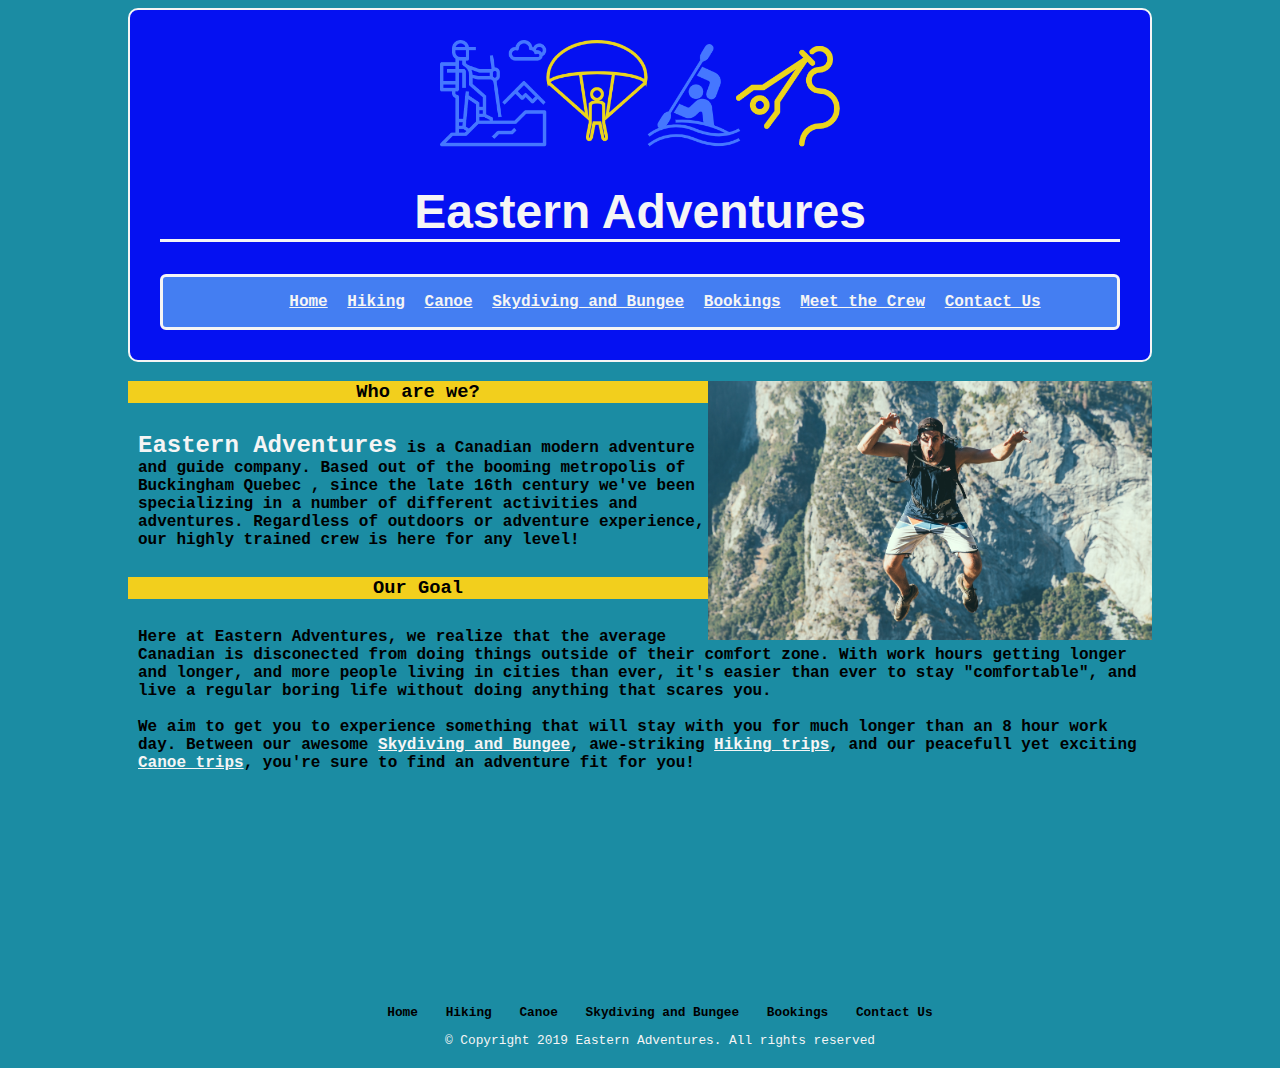
<file: H10/Index.html>
<!DOCTYPE html>
<html lang="en">
<head>
        <meta name="keywords" content="Adventure Canoe Hiking Bungee Bungy Skydive Skydiving Outdoors Canada"/>
        <meta name="description" content="Eastern Adventures is a Canadian modern adventure and guide company. Based out of the booming metropolis of Peawanuck, near Polar Bear Provincial Park. Since the late 16th century, we've been specializing in a number of different activities and adventures, regardless of outdoors or adventure experience, our highly trained crew is here for any level!"/>
        <meta charset="UTF-8">
        <meta name="viewport" content="width=device-width, initial-scale=1.0">
        <meta http-equiv="X-UA-Compatible" content="ie=edge">
         <!-- Domain name = EasterrnAdventures -->
    <link href="./styles/site.css" rel="stylesheet" type="text/css">
    <title>Eastern Adventures</title>
</head>
<body>
    <header>
        <img src="./images/Logo.jpg" alt="Logo">

        <h1 id="title">Eastern Adventures</h1>
        <nav>
            <ul>
                <li><a href="./Index.html">Home</a></li>
                 <li><a href="./hiking.html">Hiking</a></li> 
                 <li><a href="./canoe.html">Canoe</a></li> 
                 <li><a href="./SkydivingBungee.html">Skydiving and Bungee</a></li>
                 <li class="notMobile"><a href="./bookings.html">Bookings</a></li>
                 <li class="notMobile"><a href="./crew.html">Meet the Crew</a></li>
                 <li class="notMobile"><a href="./contact.html">Contact Us</a></li>
             </ul>
                
            </nav>
       
    </header>
<main>
        <img src="./images/jumping.jpg" alt="man jumping" height="259" width="444" class="img">
    <h3>Who are we?</h3>
    <div class="pars"><span>Eastern Adventures</span> is a Canadian modern adventure and guide company. Based out of the booming metropolis of Buckingham Quebec , since the late 16th century we've been specializing in a number of different activities and adventures. Regardless of outdoors or adventure experience, our highly trained crew is here for any level!</div>
   

    <h3 class="notMobile">Our Goal</h3>
    <div class="notMobile">Here at Eastern Adventures, we realize that the average Canadian is disconected from doing things outside of their comfort zone. With work hours getting longer and longer, and more people living in cities than ever, it's easier than ever to stay "comfortable", and live a regular boring life without doing anything that scares you.
        <br/><br/>
     We aim to get you to experience something that will stay with you for much longer than an 8 hour work day. Between our awesome 
        <a href="./skydivingbungee.html">Skydiving and Bungee</a>, awe-striking <a href="./hiking.html">Hiking trips</a>, and our peacefull yet exciting <a href="./canoe.html">Canoe trips</a>, you're sure to find an adventure fit for you!
    </div>

</main>
<footer>
    <ul>
        <li><a href="./Index.html">Home</a></li>
         <li><a href="./hiking.html">Hiking</a></li> 
         <li><a href="./canoe.html">Canoe</a></li> 
         <li><a href="./SkydivingBungee.html">Skydiving and Bungee</a></li>
         <li><a href="./bookings.html">Bookings</a></li>
         <li><a href="./contact.html">Contact Us</a></li>
     </ul>
     <ul>
            <li>&copy; Copyright 2019 Eastern Adventures. All rights reserved </li>
        </ul>
</footer>
</body>
</html>
</file>
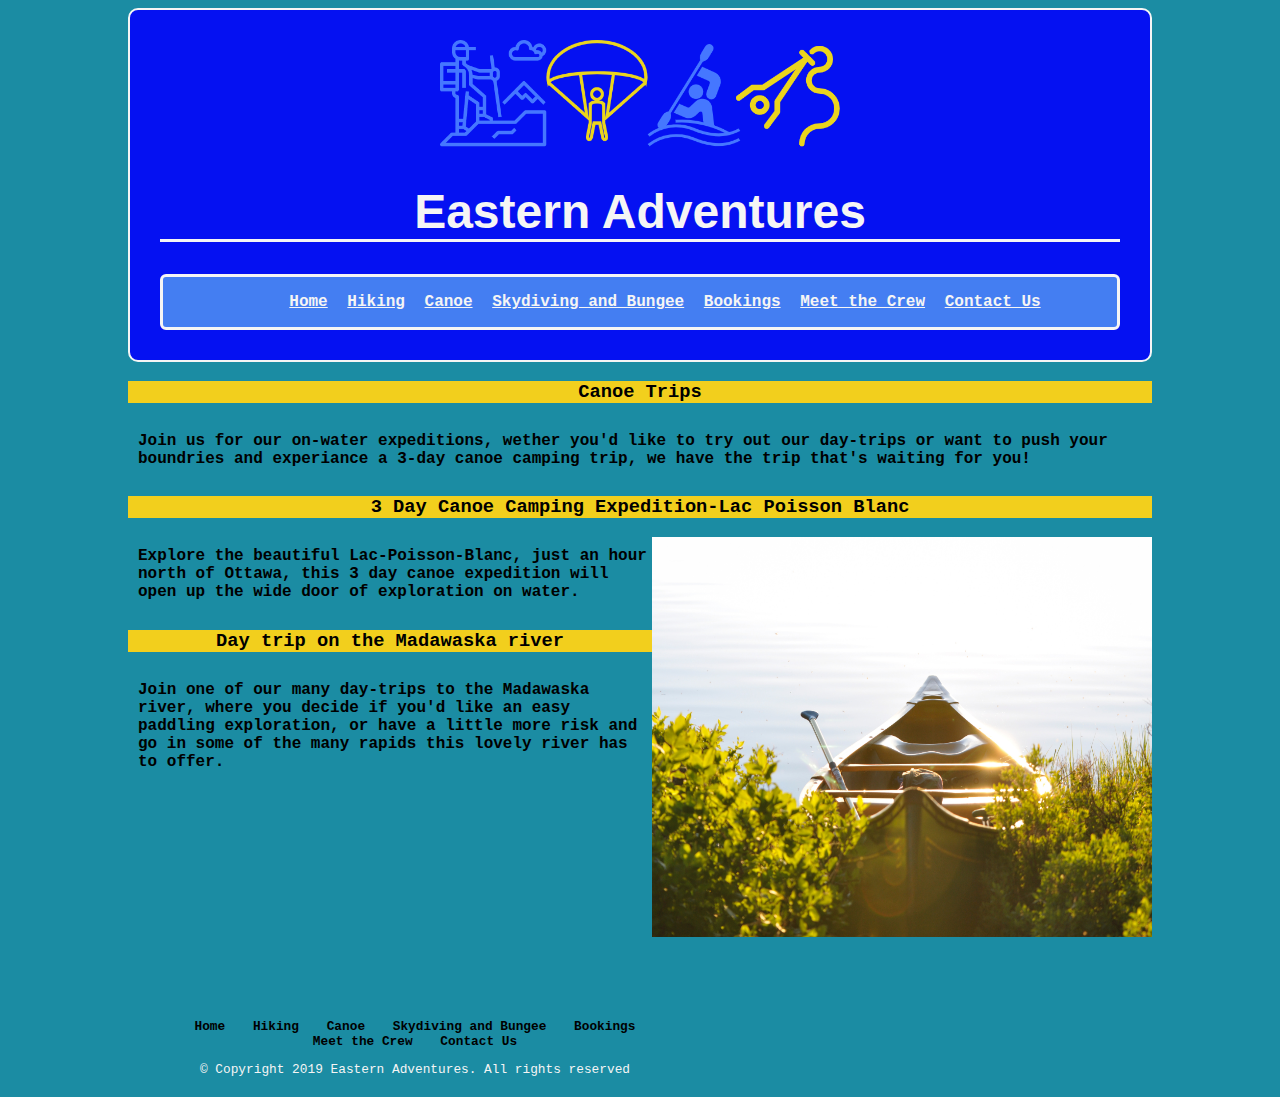
<file: H10/canoe.html>
<!DOCTYPE html>
<html lang="en">
<head>
        <meta name="keywords" content="Adventure Canoe Hiking Bungee Bungy Skydive Skydiving Outdoors Canada"/>
        <meta name="description" content="Eastern Adventures is a Canadian modern adventure and guide company. Based out of the booming metropolis of Peawanuck, near Polar Bear Provincial Park. Since the late 16th century, we've been specializing in a number of different activities and adventures, regardless of outdoors or adventure experience, our highly trained crew is here for any level!"/>
        <meta charset="UTF-8">
        <meta name="viewport" content="width=device-width, initial-scale=1.0">
        <meta http-equiv="X-UA-Compatible" content="ie=edge">
         <!-- Domain name = EasterrnAdventures -->
    <link href="./styles/site.css" rel="stylesheet" type="text/css">
    <title>Eastern Adventures</title>
</head>
<body>
    <header>
        <img src="./images/Logo.jpg" alt="Logo">
        <h1 id="title"> Eastern Adventures</h1>
        <nav>
            <ul>
                <li><a href="./Index.html">Home</a></li>
                 <li><a href="./hiking.html">Hiking</a></li> 
                 <li><a href="./canoe.html">Canoe</a></li> 
                 <li><a href="./SkydivingBungee.html">Skydiving and Bungee</a></li>
                 <li class="notMobile"><a href="./bookings.html">Bookings</a></li>
                 <li class="notMobile"><a href="./crew.html">Meet the Crew</a></li>
                 <li class="notMobile"><a href="./contact.html">Contact Us</a></li>
             </ul>
                
            </nav>
       
    </header>
<main>
    <h3>Canoe Trips</h3>
    <p>Join us for our on-water expeditions, wether you'd like to try out our day-trips or want to push your boundries and experiance a 3-day canoe camping trip, we have the trip that's waiting for you!</p>
    <h3><a href="bookings.html">3 Day Canoe Camping Expedition-Lac Poisson Blanc</a></h3>
        <img src="./images/canoe.jpg" alt="Canoe" width="500" height="400" class="img">
        <p>Explore the beautiful Lac-Poisson-Blanc, just an hour north of Ottawa, this 3 day canoe expedition will open up the wide door of exploration on water. </p>

        <h3><a href="bookings.html">Day trip on the Madawaska river</a></h3>
        <p>Join one of our many day-trips to the Madawaska river, where you decide if you'd like an easy paddling exploration, or have a little more risk and go in some of the many rapids this lovely river has to offer.</p>
</main>
<footer>
    <ul>
        <li><a href="./Index.html">Home</a></li>
         <li><a href="./hiking.html">Hiking</a></li> 
         <li><a href="./canoe.html">Canoe</a></li> 
         <li><a href="./SkydivingBungee.html">Skydiving and Bungee</a></li>
         <li><a href="./bookings.html">Bookings</a></li>
         <li><a href="./crew.html">Meet the Crew</a></li>
         <li><a href="./contact.html">Contact Us</a></li>
     </ul>
     <ul>
            <li>&copy; Copyright 2019 Eastern Adventures. All rights reserved </li>
     </ul>
    </footer>
</body>
</html>
</file>
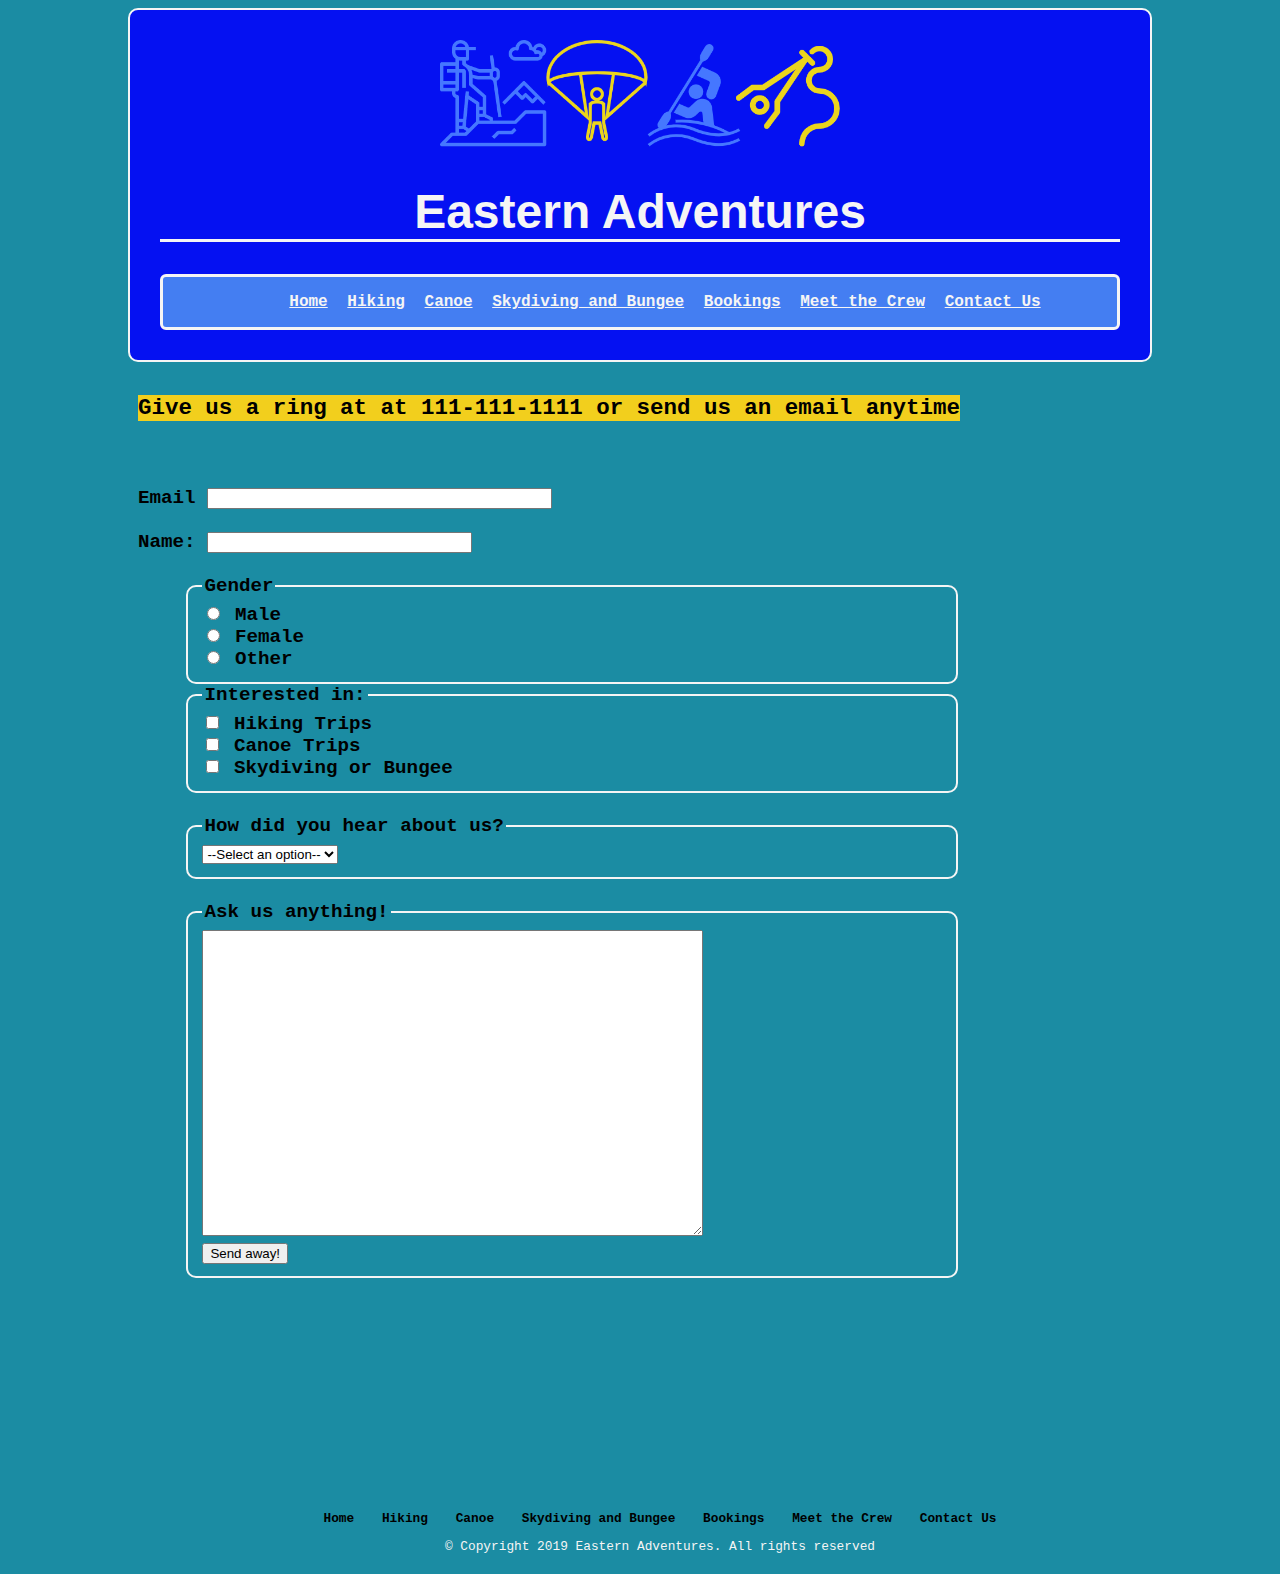
<file: H10/contact.html>
<!DOCTYPE html>
<html lang="en">
<head>
        <meta name="keywords" content="Adventure Canoe Hiking Bungee Bungy Skydive Skydiving Outdoors Canada"/>
        <meta name="description" content="Eastern Adventures is a Canadian modern adventure and guide company. Based out of the booming metropolis of Peawanuck, near Polar Bear Provincial Park. Since the late 16th century, we've been specializing in a number of different activities and adventures, regardless of outdoors or adventure experience, our highly trained crew is here for any level!"/>
        <meta charset="UTF-8">
        <meta name="viewport" content="width=device-width, initial-scale=1.0">
        <meta http-equiv="X-UA-Compatible" content="ie=edge">
         <!-- Domain name = EasterrnAdventures -->
    <link href="./styles/site.css" rel="stylesheet" type="text/css">
    <title>Eastern Adventures</title>
</head>
<body>
    <header>
        <img src="./images/Logo.jpg" alt="Logo">

        <h1 id="title"> Eastern Adventures
        </h1>
        <nav>
            <ul>
                <li><a href="./Index.html">Home</a></li>
                 <li><a href="./hiking.html">Hiking</a></li> 
                 <li><a href="./canoe.html">Canoe</a></li> 
                 <li><a href="./SkydivingBungee.html">Skydiving and Bungee</a></li>
                 <li class="notMobile"><a href="./bookings.html">Bookings</a></li>
                 <li class="notMobile"><a href="./crew.html">Meet the Crew</a></li>
                 <li class="notMobile"><a href="./contact.html">Contact Us</a></li>
             </ul>
            </nav>
       
    </header>
<main>

    <form name="f1" id="f1" method="GET">
        <h3>Give us a ring at <span class="notMobile">at 111-111-1111</span> <a class="onlyMobile" href=tel:111-111-1111>111-111-1111</a> or send us an <a href= mailto:17684842@Easternadventures.ca>email</a> anytime</h3><br/><br/>

       <label for="CustEmail">Email</label> 
        <input type="text" name="CustE" id="CustEmail" size="40"/><br/><br/>
        <label for="CName">Name:</label>
         <input type="text" name="CN" id="CName" size="30"/><br/><br/>
         <fieldset>
        <legend>Gender</legend>
    
        <input type="radio" name="Gender" id="male" value="Male"/>
        <label for="male">Male</label><br/>

        <input type="radio" name="Gender" id="female" value="Female"/>
        <label for="female">Female</label><br/>
        <input type="radio" name="Gender" id="other" value="Female"/>
        <label for="other">Other</label>
         </fieldset>
         <fieldset>
        <legend>Interested in:</legend> 
        <input type="checkbox" name="t1" id="t1"/>
        <label for="t1">Hiking Trips</label><br/>
        <input type="checkbox" name="t2" id="t2"/>
        <label for="t2">Canoe Trips</label><br/>
        <input type="checkbox" name="t3" id="t3"/>
        <label for="t3">Skydiving or Bungee</label>
    </fieldset>
    <br/>
    <fieldset>
        <legend>How did you hear about us?</legend>
        <select>
        <option value="0">--Select an option--</option>
        <option value="1">FaceBook</option>
        <option value="2">Twitter</option>
        <option value="3">Word of mouth</option>
        <option value="4">Brochure</option>
        </select>
    </fieldset>
    <br/>
        <fieldset>
        <legend>Ask us anything!</legend>
        <textarea name="Questions" id="questions" rows="20" cols="60"></textarea>
        <br/>
        <button type="submit" value="sendMail" name="submit" id="submit">Send away!</button>
        </fieldset>
    </form>
        
    </main>
<footer>
    <ul>
         <li><a href="./Index.html">Home</a></li>
         <li><a href="./hiking.html">Hiking</a></li> 
         <li><a href="./canoe.html">Canoe</a></li> 
         <li><a href="./SkydivingBungee.html">Skydiving and Bungee</a></li>
         <li><a href="./bookings.html">Bookings</a></li>
         <li><a href="./crew.html">Meet the Crew</a></li>
         <li><a href="./contact.html">Contact Us</a></li>
     </ul>
     <ul>
            <li>&copy; Copyright 2019 Eastern Adventures. All rights reserved </li>
        </ul>
</footer>
</body>
</html>
</file>
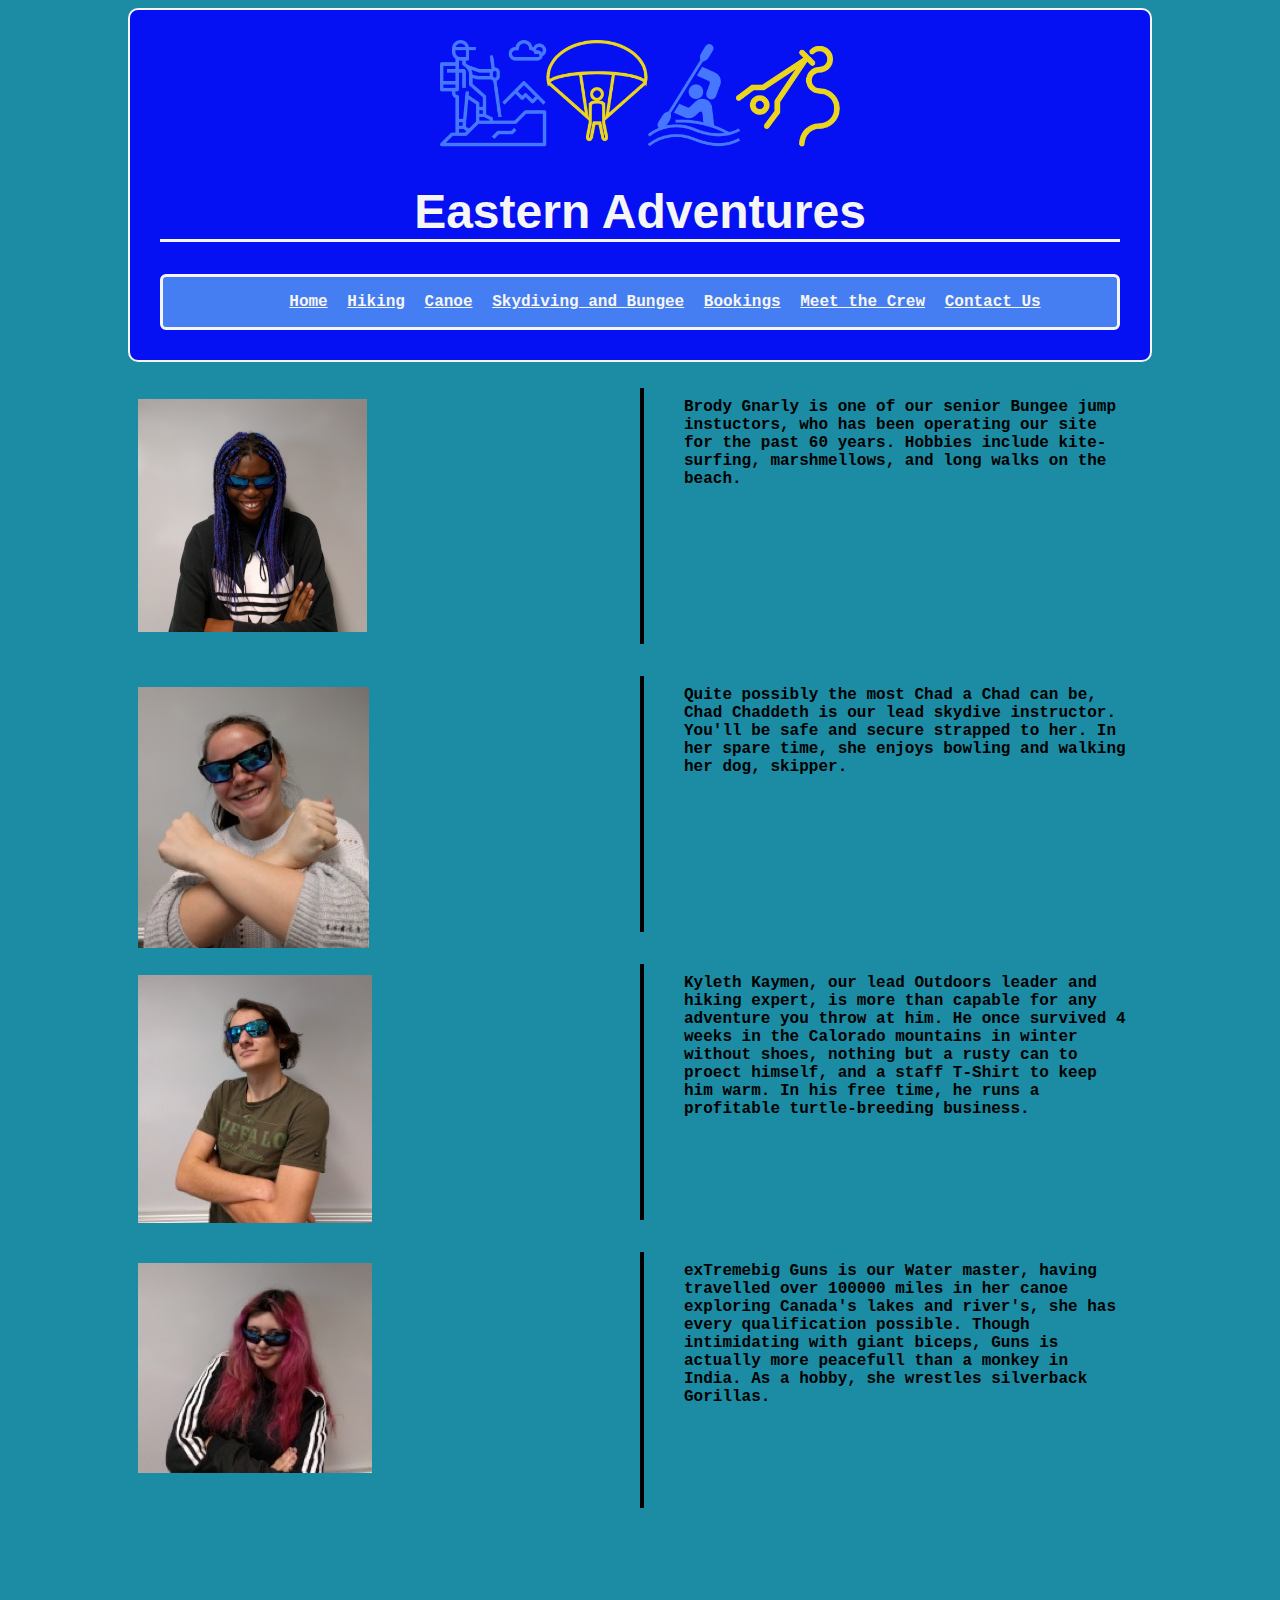
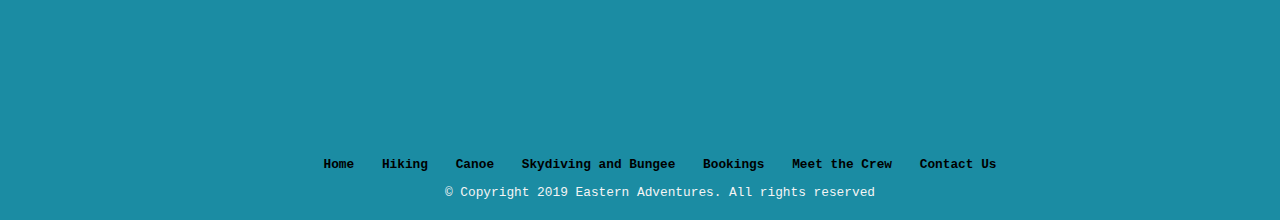
<file: H10/crew.html>
<!DOCTYPE html>
<html lang="en">
<head>
        <meta name="keywords" content="Adventure Canoe Hiking Bungee Bungy Skydive Skydiving Outdoors Canada"/>
        <meta name="description" content="Eastern Adventures is a Canadian modern adventure and guide company. Based out of the booming metropolis of Peawanuck, near Polar Bear Provincial Park. Since the late 16th century, we've been specializing in a number of different activities and adventures, regardless of outdoors or adventure experience, our highly trained crew is here for any level!"/>
        <meta charset="UTF-8">
        <meta name="viewport" content="width=device-width, initial-scale=1.0">
        <meta http-equiv="X-UA-Compatible" content="ie=edge">
         <!-- Domain name = EasterrnAdventures -->
    <link href="./styles/site.css" rel="stylesheet" type="text/css">
    <title>Eastern Adventures</title>
</head>
<body>
    <header>
        <img src="./images/Logo.jpg" alt="Logo">

        <h1 id="title"> Eastern Adventures
        </h1>
        <nav>
            <ul>
                <li><a href="./Index.html">Home</a></li>
                 <li><a href="./hiking.html">Hiking</a></li> 
                 <li><a href="./canoe.html">Canoe</a></li> 
                 <li><a href="./SkydivingBungee.html">Skydiving and Bungee</a></li>
                 <li class="notMobile"><a href="./bookings.html">Bookings</a></li>
                 <li class="notMobile"><a href="./crew.html">Meet the Crew</a></li>
                 <li class="notMobile"><a href="./contact.html">Contact Us</a></li>
             </ul>
                
            </nav>
       
    </header>
<main>
    <div class="flex">
        <img src="./images/BrodyGnarly.jpg" alt="crew">
        <p>Brody Gnarly is one of our senior Bungee jump instuctors, who has been operating our site for the past 60 years. Hobbies include kite-surfing, marshmellows, and long walks on the beach.</p> 
        <img src="./images/Picture1.jpg" alt="crew">
        <p>Quite possibly the most Chad a Chad can be, Chad Chaddeth is our lead skydive instructor. You'll be safe and secure strapped to her. In her spare time, she enjoys bowling and walking her dog, skipper.</p>
        <img src="./images/KylethKaymen.jpg" alt="crew">
        <p>Kyleth Kaymen, our lead Outdoors leader and hiking expert, is more than capable for any adventure you throw at him. He once survived 4 weeks in the Calorado mountains in winter without shoes, nothing but a rusty can to proect himself, and a staff T-Shirt to keep him warm. In his free time, he runs a profitable turtle-breeding business.</p>
        <img src="./images/exTremebig-GUns.jpg" alt="crew">
        <p>exTremebig Guns is our Water master, having travelled over 100000 miles in her canoe exploring Canada's lakes and river's, she has every qualification possible. Though intimidating with giant biceps, Guns is actually more peacefull than a monkey in India. As a hobby, she wrestles silverback Gorillas.</p>
    </div>
</main>
<footer>
    <ul>
        <li><a href="./Index.html">Home</a></li>
         <li><a href="./hiking.html">Hiking</a></li> 
         <li><a href="./canoe.html">Canoe</a></li> 
         <li><a href="./SkydivingBungee.html">Skydiving and Bungee</a></li>
         <li><a href="./bookings.html">Bookings</a></li>
         <li><a href="./crew.html">Meet the Crew</a></li>
         <li><a href="./contact.html">Contact Us</a></li>
     </ul>   
       <ul>
            <li>&copy; Copyright 2019 Eastern Adventures. All rights reserved </li>
        </ul>
</footer>
</body>
</html>
</file>
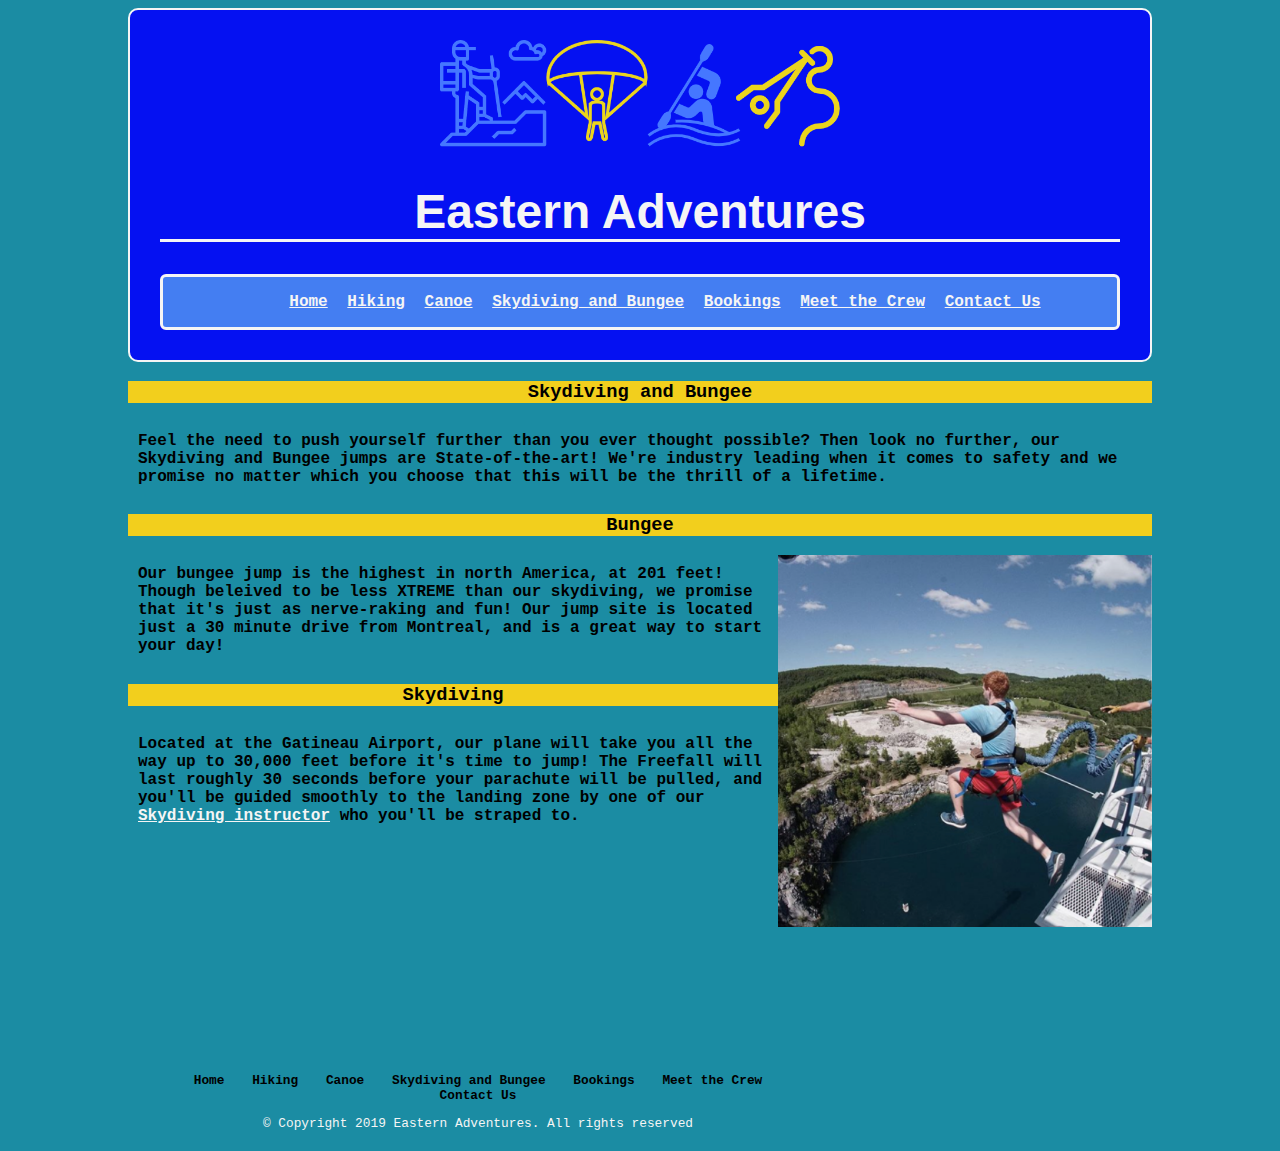
<file: H10/skydivingbungee.html>
<!DOCTYPE html>
<html lang="en">
<head>
        <meta name="keywords" content="Adventure Canoe Hiking Bungee Bungy Skydive Skydiving Outdoors Canada"/>
        <meta name="description" content="Eastern Adventures is a Canadian modern adventure and guide company. Based out of the booming metropolis of Peawanuck, near Polar Bear Provincial Park. Since the late 16th century, we've been specializing in a number of different activities and adventures, regardless of outdoors or adventure experience, our highly trained crew is here for any level!"/>
        <meta charset="UTF-8">
        <meta name="viewport" content="width=device-width, initial-scale=1.0">
        <meta http-equiv="X-UA-Compatible" content="ie=edge">
         <!-- Domain name = EasterrnAdventures -->
    <link href="./styles/site.css" rel="stylesheet" type="text/css">
    <title>Eastern Adventures</title>
</head>
<body>
    <header>
        <img src="./images/Logo.jpg" alt="Logo">

        <h1 id="title"> Eastern Adventures
        </h1>
        <nav>
            <ul>
                <li><a href="./Index.html">Home</a></li>
                 <li><a href="./hiking.html">Hiking</a></li> 
                 <li><a href="./canoe.html">Canoe</a></li> 
                 <li><a href="./SkydivingBungee.html">Skydiving and Bungee</a></li>
                 <li class="notMobile"><a href="./bookings.html">Bookings</a></li>
                 <li class="notMobile"><a href="./crew.html">Meet the Crew</a></li>
                 <li class="notMobile"><a href="./contact.html">Contact Us</a></li>
             </ul>
                
            </nav>
       
    </header>
<main>
    <h3>Skydiving and Bungee</h3>
    <p>Feel the need to push yourself further than you ever thought possible? Then look no further, our Skydiving and Bungee jumps are State-of-the-art! We're industry leading when it comes to safety and we promise no matter which you choose that this will be the thrill of a lifetime.</p>

    <h3><a href="bookings.html">Bungee</a></h3>
    <img src="./images/Bungee.jpg" width="374" height="372" class="img" alt="Bungee">
    <p>Our bungee jump is the highest in north America, at 201 feet! Though beleived to be less XTREME than our skydiving, we promise that it's just as nerve-raking and fun! Our jump site is located just a 30 minute drive from Montreal, and is a great way to start your day!
    <h3><a href="bookings.html">Skydiving</a></h3>
    <p>Located at the Gatineau Airport, our plane will take you all the way up to 30,000 feet before it's time to jump! The Freefall will last roughly 30 seconds before your parachute will be pulled, and you'll be guided smoothly to the landing zone by one of our <a href="./crew.html"> Skydiving instructor</a> who you'll be straped to.</p>
    

</main>

<footer>
    <ul>
        <li><a href="./Index.html">Home</a></li>
         <li><a href="./hiking.html">Hiking</a></li> 
         <li><a href="./canoe.html">Canoe</a></li> 
         <li><a href="./SkydivingBungee.html">Skydiving and Bungee</a></li>
         <li><a href="./bookings.html">Bookings</a></li>
         <li><a href="./crew.html">Meet the Crew</a></li>
         <li><a href="./contact.html">Contact Us</a></li>
     </ul>
     <ul>
            <li>&copy; Copyright 2019 Eastern Adventures. All rights reserved </li>
        </ul>
</footer>
</body>
</html>
</file>
<file: H10/styles/site.css>
:root{
    --header3-background-color:#F2CF1D;
    --hyperlinks-color:whitesmoke;
}

body{
    font-family: 'Courier New', Courier, monospace, Geneva,sans-serif;
    background-color: #1B8Ca3;
    width: 80%;
    background-repeat: no-repeat;
    position: relative;
    background-position: 50%;
    margin-left: auto;
    margin-right: auto;
}

nav {
    text-align: center;
    border-style: solid;
    background-color: #447EF2;
    border: 3px solid whitesmoke;
    border-radius: 6px;
}
a{
    color: black;
}
main div span{
    font-size: x-large;
    color: whitesmoke;
}
ul li{
    display: inline;
    margin-left: 10px;
}
.centered{
    text-align: center;
    margin-left: auto;
    margin-right: auto;
    
}
header {
    border-width: 2px;
    padding: 30px;
    z-index: 1;
    text-align: center;
    background-color:#0511f2;
    border: 2px double var(--hyperlinks-color);;
    border-radius: 10px;
}
header h1{
    color:var(--hyperlinks-color);
    border-bottom: 3px solid var(--hyperlinks-color); 
}
footer{
    color: var(--header3-background-color);
    font-size: 0.8em;
    text-align: center;
    position: relative;
    top: 100px;
    padding: 10px;
   
}
footer ul li{
    display: inline;
    margin: 10px;
    text-align: center;
    position: relative;
    bottom:10px;
    top: 100px;
    color: var(--hyperlinks-color);
    padding-bottom: 20px;
    
}
main div, p{
    font-weight: bolder;
    padding: 10px;
}

#title{
    font-family: Impact, Haettenschweiler, 'Arial Narrow Bold', sans-serif;
    font-size: 3em;
}
.img{

    float: right;
    position: relative;
}
h3 {
    background-color: var(--header3-background-color);
    text-align: center;
    display: block;
}

a{
    text-decoration: none;
    font-weight: bolder;
}
a:visited{
    text-decoration: line-through;
    color: black;
}
table, th, td{
    border: 2px solid black;
}
div a, p a, header a{
    text-decoration: underline;
    color: var(--hyperlinks-color); 
}
.flex{
    display: grid;
    grid-template-columns: 1fr 1fr;
    grid-template-rows: 1fr 1fr 1fr 1fr ;
    padding: 10px;
}

.flex p{
    border-left: 4px solid black;
    padding-left: 40px;
}
.flex img{
    padding-top: 27px;
}
.testimony{
    font-style: italic;
    opacity: 0.6;
    font-size: 1.2em;
}
form{
    display: inline-block;
    padding: 10px;
    text-align: left;
    font-weight: bolder;
    font-size: larger;
}
#scaling{
    max-width: 50%;
}
#links{
    text-align: left;
    display: inline-block;
}
fieldset{
    border-radius: 10px;
    border: 2px solid var(--hyperlinks-color);
    margin-left: 48px;
    
}
.links a{
    margin-left: 70px;
    color: var(--hyperlinks-color);
}
.onlyMobile{
    display: none;
}
.borders{
    border-right: 2px solid var(--hyperlinks-color);
    border-left: 2px solid var(--hyperlinks-color);
    padding: 3px;
    display: inline-block;
}
@media screen and (max-width:768px){
        body{
            font-size: 1.5em;
        }
        .notMobile{
            display: none;
            text-decoration: underline;
        }
        .onlyMobile{
            display: contents;
            text-decoration: underline;
        }
        header h1 {
            border-bottom: 3px solid var(--hyperlinks-color);
        }
        header nav{
            border-bottom: 3px solid var(--hyperlinks-color);
            border-top: 3px solid var(--hyperlinks-color);
            border-left: none;
            border-right: none;
            height: 100%;
            width: 100%;
            padding: 0px;
            margin: 0;
        }
        h3 {
            display: inline;
            font-size: 1.5em;
        }
        .flex p{
            border:none
        }
        form{
            width: 80%;
        }
        .flex{
        display: grid;
        grid-template-columns: 1fr 1fr;
        grid-template-rows: 1fr 1fr  ;
        padding: 10px;
    }
}
</file>
